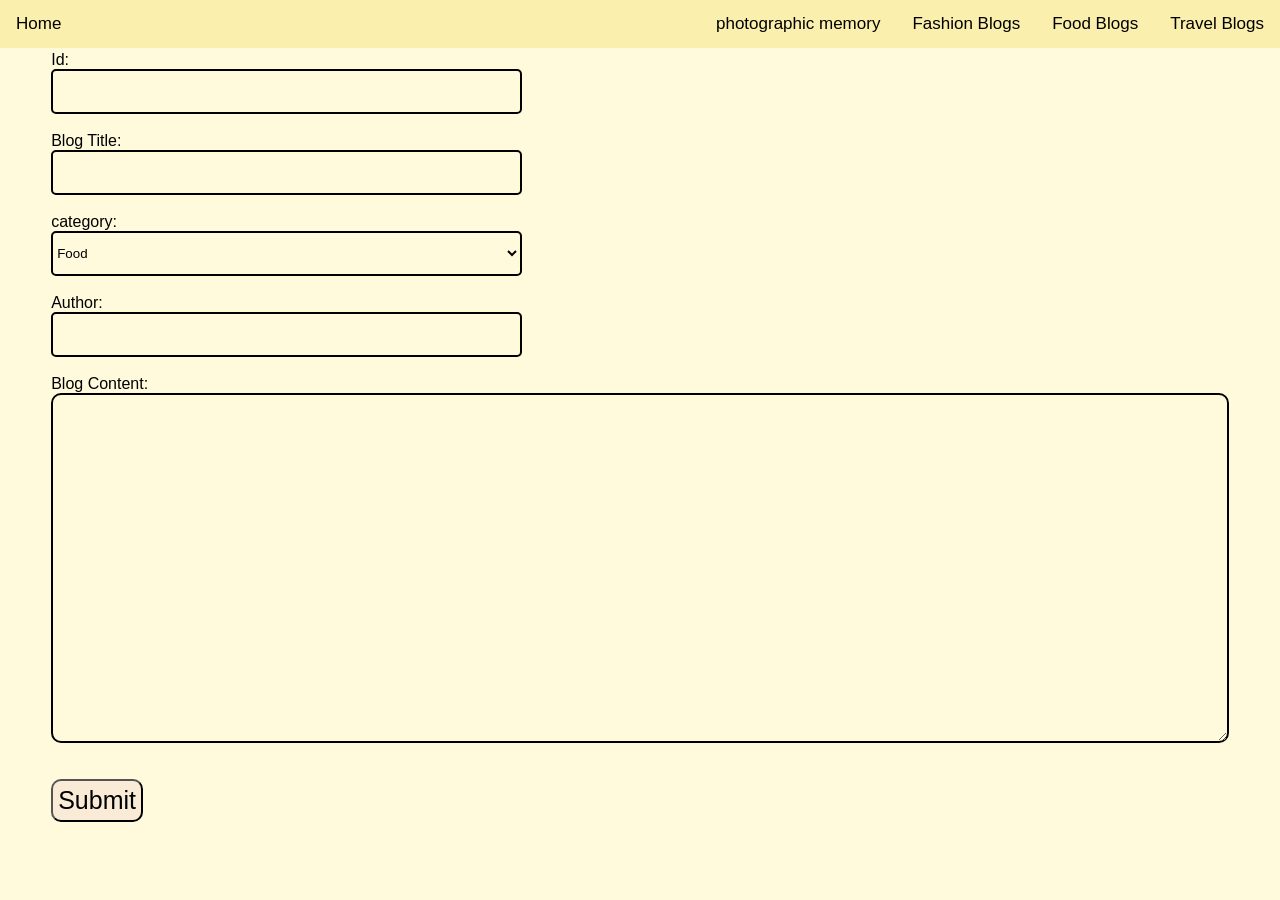
<file: template/create.html>
<html>
    <head>
        <title>
            Write a blog...
        </title>
        <style>

        body{
                font-family: "Roboto",sans-serif;
                margin:0;
                background-color: #FFFADB;

            }


        .navbar {
            overflow: hidden;
            background-color: #FAEFAC;
            position: fixed;
            top: 0;
            width: 100%;
            }

        .navbar a {
            float: left;
            display: block;
            color: black;
            text-align: left;
            padding: 14px 16px;
            text-decoration: none;
            font-size: 17px;
            }

        input, select, option{
            height: 5%;
            width: 40%;
            font-family: "Roboto",sans-serif;
            border-radius: 5px;
            border: 2px solid;
            background-color: #FFFADB;



        }

        textarea{
            font-family: "Roboto",sans-serif;
            font-size: 20px;
            border-radius: 10px;
            border: 2px solid;
            background-color: #FFFADB;


        }
           
        </style>
        <script
            src="https://ajax.googleapis.com/ajax/libs/jquery/3.5.1/jquery.min.js"></script>
    </head>
    <body>
        <div class="navbar">
            <a href="index">Home</a>
            <a href="travel" style="float: right;">Travel Blogs</a>
            <a href="food" style="float: right;">Food Blogs</a>
            <a href="fashion" style="float: right;">Fashion Blogs</a>
            <a href="upload" style="float: right;">photographic memory</a>


        </div>
        <div style="margin: 4%; margin-bottom: 0;">
            <form action="/index">

                <label for="txtId">Id:</label><br>
                <input type="text" id="txtId" name="txtId"><br><br>


                <label for="txttitle">Blog Title:</label><br>
                <input type="text" id="txttitle" name="txttitle"><br><br>


                <label for="txtcategory">category:</label><br>
                <select name="category" id="txtcategory">
                    <option value="Food">Food</option>
                    <option value="Travel">Travel</option>
                    <option value="Fashion">Fashion</option>
                </select><br><br>


                <label for="txtauthor">Author:</label><br>
                <input type="text" id="txtauthor" name="txtauthor"><br><br>


                <label for="txtcontent">Blog Content:</label><br>
                <textarea type="text" id="txtcontent" name="txtcontent"
                    style="width:100%;
                    height:350px;"></textarea><br><br><br>

                <button id="btnSubmit" type="submit" style="font-size: 25px;
                            border-radius: 10px; padding: 5px; background-color: #FAEBD7; ">Submit</button>
            </form>
        </div>

        <script>
            $(document).ready(function () {
            BindStudents();
        });

             $('#btnSubmit').click(function () {

                let idValue = $('#txtId').val();
                let title = $('#txttitle').val();
                let category = $('#txtcategory').val();
                let author = $('#txtauthor').val();
                let content = $('#txtcontent').val();

                if(category == "Food")
                    $.ajax({
                        type: 'POST',
                        dataType: 'json',
                        data: {
                            "id": idValue,
                            "title": title,
                            "BlogCategory": category,
                            "author": author,
                            "BlogContent": content,
                        },
                            
                        url: "http://blogapi-env.eba-xxb3i8t2.us-east-1.elasticbeanstalk.com/blog/",

                        
                        error: function (xhr, status, error) {

                            var err_msg = ''
                            for (var prop in xhr.responseJSON) {
                                err_msg += prop + ': ' + xhr.responseJSON[prop] + '\n';
                            }

                            alert(err_msg);
                        },
                        success: function (result) {
                        
                            BindStudents();
                            alert('Data Saved Successfully.');

                            $('#txtId').val("");
                            $('#txttitle').val("");
                            $('#txtcategory').val("");
                            $('#txtauthor').val("");
                            $('#txtcontent').val("");
                        }
                    });

                else if (category == "Travel")
                    $.ajax({
                        type: 'POST',
                        dataType: 'json',
                        data: {
                            "id": idValue,
                            "title": title,
                            "BlogCategory": category,
                            "author": author,
                            "BlogContent": content,
                        },
                            
                        url: "http://blogapi-env.eba-xxb3i8t2.us-east-1.elasticbeanstalk.com/travel/",

                       
                        error: function (xhr, status, error) {

                            var err_msg = ''
                            for (var prop in xhr.responseJSON) {
                                err_msg += prop + ': ' + xhr.responseJSON[prop] + '\n';
                            }

                            alert(err_msg);
                        },
                        success: function (result) {
                        
                            BindStudents();
                            alert('Data Saved Successfully.');

                            $('#txtId').val("");
                            $('#txttitle').val("");
                            $('#txtcategory').val("");
                            $('#txtauthor').val("");
                            $('#txtcontent').val("");
                        }
                    });
                else
                $.ajax({
                        type: 'POST',
                        dataType: 'json',
                        data: {
                            "id": idValue,
                            "title": title,
                            "BlogCategory": category,
                            "author": author,
                            "BlogContent": content,
                        },
                            
                        url: "http://blogapi-env.eba-xxb3i8t2.us-east-1.elasticbeanstalk.com/fashion/",
                        error: function (xhr, status, error) {

                            var err_msg = ''
                            for (var prop in xhr.responseJSON) {
                                err_msg += prop + ': ' + xhr.responseJSON[prop] + '\n';
                            }

                            alert(err_msg);
                        },
                        success: function (result) {
                        
                            BindStudents();
                            alert('Data Saved Successfully.');

                            $('#txtId').val("");
                            $('#txttitle').val("");
                            $('#txtcategory').val("");
                            $('#txtauthor').val("");
                            $('#txtcontent').val("");
                        }
                    });
                });
        </script>
        <script>
            $(document).ready(function () {
            BindStudents();
        });

             $('#btnSubmit').click(function () {

                let idValue = $('#txtId').val();
                let title = $('#txttitle').val();
                let category = $('#txtcategory').val();
                let author = $('#txtauthor').val();
                let content = $('#txtcontent').val();

                    $.ajax({
                        type: 'POST',
                        dataType: 'json',
                        data: {
                            "email": "New",
                            
                        },
                            
                        url: "http://notificationapi-env.eba-rcjeegpd.us-east-1.elasticbeanstalk.com/subscription",

                        
                        error: function (xhr, status, error) {

                            var err_msg = ''
                            for (var prop in xhr.responseJSON) {
                                err_msg += prop + ': ' + xhr.responseJSON[prop] + '\n';
                            }

                            alert(err_msg);
                        },
                        success: function (result) {
                        
                            BindStudents();
                            alert('Data Saved Successfully.');


                            $('#txttitle').val("");

                        }
                    });
                });

        </script>
    </body>
</html>
</file>
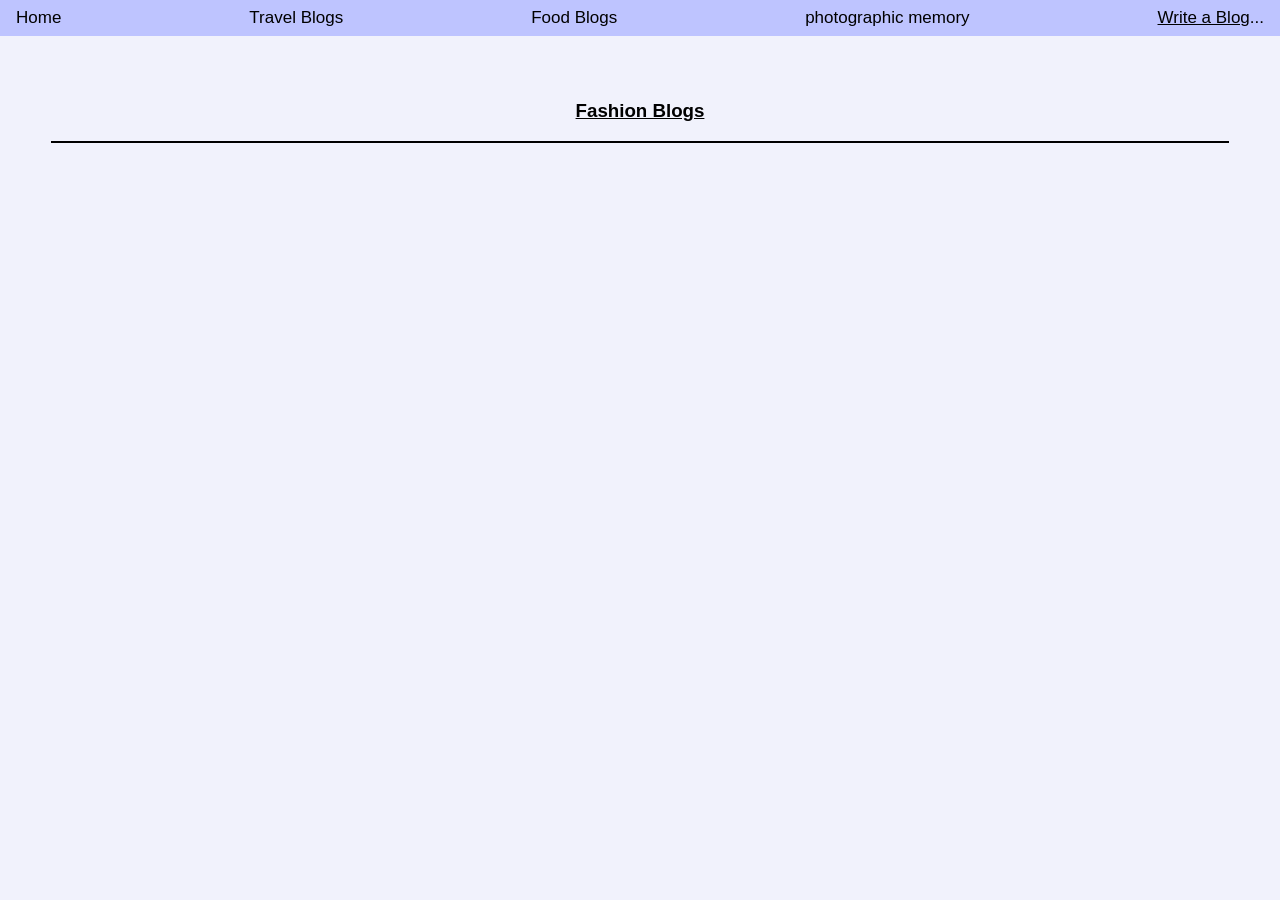
<file: template/fashion.html>
<!DOCTYPE html>

<html lang="en">

    <head>
        <meta charset="utf-8">
        <meta name="viewport" content="width=device-width, initial-scale=1,
            shrink-to-fit=no">
        <title>Fashion Blogs</title>
        <script
            src="https://ajax.googleapis.com/ajax/libs/jquery/3.5.1/jquery.min.js">
        </script>
            <style>
                body{
                        font-family: "Roboto",sans-serif;
                        margin:0;
                        background-color: #FAEBD7;
                    }


                    .navbar {
                        position: relative;
                        display: flex;
                        flex-wrap: wrap;
                        align-items: center;
                        justify-content: space-between;
                        padding-top: 0.5rem;
                        padding-bottom: 0.5rem;
                                        }

                    .navbar a {
                    float: left;
                    display: block;
                    color: black;
                    text-align: left;
                    padding: 14px 16px;
                    text-decoration: none;
                    font-size: 17px;
                    padding-top: 0;
                    padding-bottom: 0;
                    }

                    .title{
                        font-size: 35px;
                        padding-left: 4%;
                        padding-right: 4%;
                    }

                    .category{
                        font-size: 15px;
                        padding-left: 4%;
                        padding-right: 4%;

                    }

                    .author{
                        font-size: 15px;
                        padding-left: 4%;
                        padding-right: 4%;

                    }

                    .content{
                        font-size: 20px;
                        padding-left: 4%;
                        padding-right: 4%;

                    }

                    .btn{
                        font-size: 20px;
                        border-radius: 10px; 
                        padding: 5px; 
                        background-color: #FAEBD7;
                    }

                    .button{
                        padding-left: 4%;
                    }

                    .line{
                        margin-right: 4%;
                    }
            </style>

    </head>

    <body style="background-color: #F1F2FC;"> 
        <div style="background-color: #BEC4FF;" class="navbar">
            <a href="index">Home</a>
            
            <a href="travel" style="float: right;">Travel Blogs</a>
            <a href="food" style="float: right;">Food Blogs</a>
            <a href="upload" style="float: right;">photographic memory</a>
            <a href="create" style="float: right;"><u>Write a Blog</u>...</a>

        </div>
        <div  style="margin-top: 5%; text-align: center;">
            <h3><u> Fashion Blogs </u></h3>
        </div>
        <div style="margin-left:4%; margin-right: 4%;">
                    <table style="width: 100%; border: 1px solid black;">
                        <tbody id="divBody">                     
                        </tbody>
                    </table>
            </div>
            

        </div>
        <script>
        $(document).ready(function () {
            BindStudents();
        });

        function BindStudents() {
            $.ajax({
                type: 'GET',
                dataType: 'json',
                url: "http://blogapi-env.eba-xxb3i8t2.us-east-1.elasticbeanstalk.com/fashion/", success: function (result) {
                   
                    var totalCount = result.length;
                    var structureDiv = "";
                    for (let i = 0; i < totalCount; i++) {
                        structureDiv += "<tr>" +
                            "<tr><td class='title'>" + result[i].title + "</td></tr>" +
                            "<tr><td class='category'>" + result[i].BlogCategory + "</td></tr>" +
                            "<tr><td class='author'> By " + result[i].author + "</td></tr>" +
                            "<tr><td class='content'>" + result[i].BlogContent + "</td></tr>" +
                            "<tr><td class='button'><button class='btn'  onclick='return confirm(\"Are you sure you want to delete this record?\",DeleteRow(" + result[i].id + "))'>Delete</button><hr class='line'></td>" +
                            "</tr>";
                    }

                    $("#divBody").html(structureDiv);
                             
                }
            });

        }

        function DeleteRow(id) {
            
            $.ajax({
                type: 'DELETE',
                dataType: 'json',

                url: "http://blogapi-env.eba-xxb3i8t2.us-east-1.elasticbeanstalk.com/fashion/"+id+"/",
                error: function (xhr, status, error) {

                    var err_msg = ''
                    for (var prop in xhr.responseJSON) {
                        err_msg += prop + ': ' + xhr.responseJSON[prop] + '\n';
                    }

                    alert(err_msg);
                },
                success: function (result) {
              
                    BindStudents();
                }
            });
        }
    </script>
    </body>

</html>
</file>
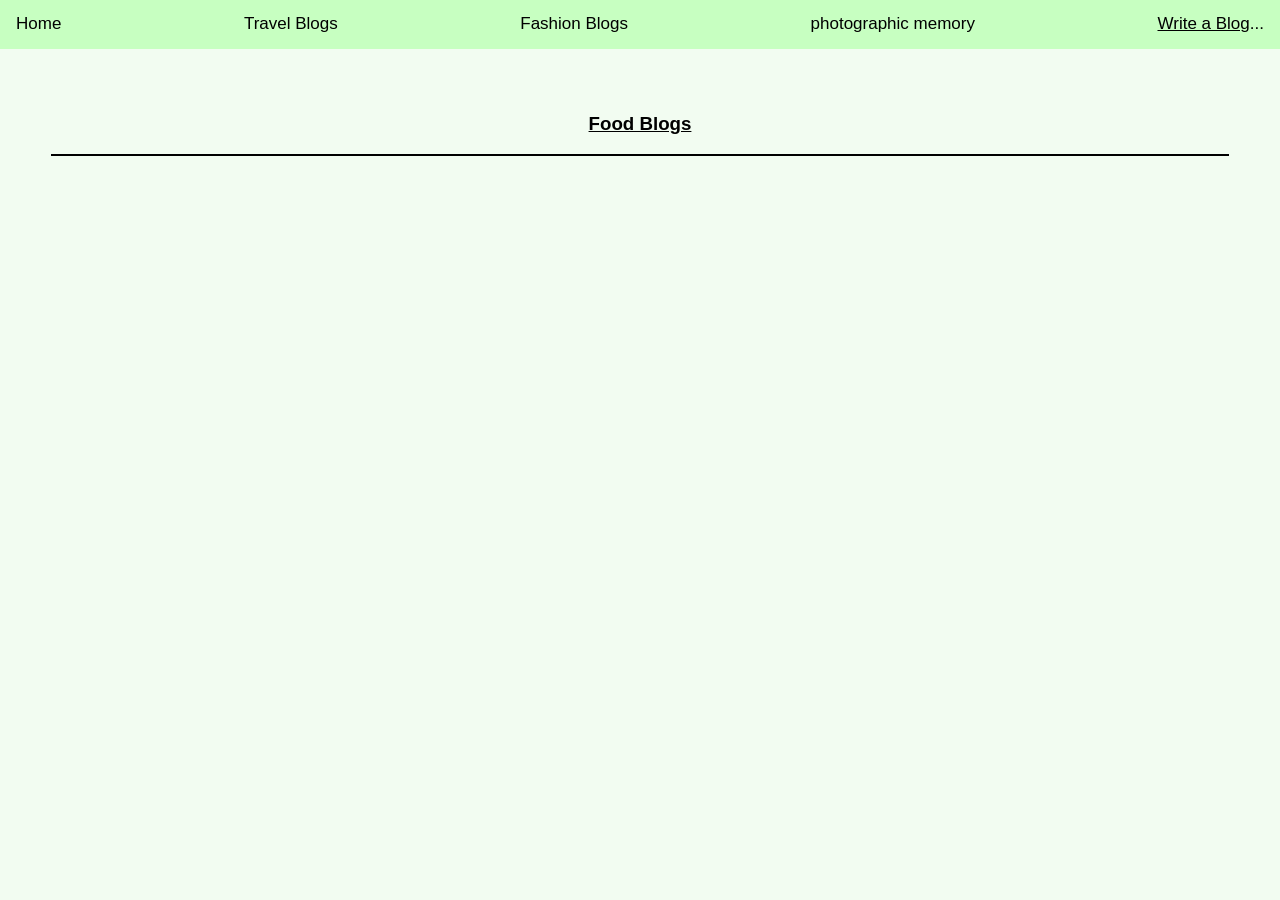
<file: template/food.html>
<!DOCTYPE html>

<html lang="en">

    <head>
        <meta charset="utf-8">
        <meta name="viewport" content="width=device-width, initial-scale=1,
            shrink-to-fit=no">
        <title>Food Blogs</title>
        <script
            src="https://ajax.googleapis.com/ajax/libs/jquery/3.5.1/jquery.min.js">
        </script>
                <style>
                    body{
                            font-family: "Roboto",sans-serif;
                            margin:0;
                            background-color: #FAEBD7;
                        }
    
    
                        .navbar {
                            position: relative;
                            display: flex;
                            flex-wrap: wrap;
                            align-items: center;
                            justify-content: space-between;
                            padding-top: 0.9rem;
                            padding-bottom: 0.9rem; 
    
                        }
    
                        .navbar a {
                        float: left;
                        display: block;
                        color: black;
                        text-align: left;
                        padding: 14px 16px;
                        text-decoration: none;
                        font-size: 17px;
                        padding-top: 0;
                        padding-bottom: 0;
                        }
    
                        .title{
                            font-size: 35px;
                            padding-left: 4%;
                            padding-right: 4%;
                        }
    
                        .category{
                            font-size: 15px;
                            padding-left: 4%;
                            padding-right: 4%;
    
                        }
    
                        .author{
                            font-size: 15px;
                            padding-left: 4%;
                            padding-right: 4%;
    
                        }
    
                        .content{
                            font-size: 20px;
                            padding-left: 4%;
                            padding-right: 4%;
    
                        }
    
                        .btn{
                            font-size: 20px;
                            border-radius: 10px; 
                            padding: 5px; 
                            background-color: #FAEBD7;
                        }
    
                        .button{
                            padding-left: 4%;
                        }
    
                        .line{
                            margin-right: 4%;
                        }
                </style>    
    </head>

    <body style="background-color: #F2FCF1;"> 
        <div style="background-color: #C7FFC1;" class="navbar">
            <a href="index">Home</a>
            
            <a href="travel" style="float: right;">Travel Blogs</a>
            <a href="fashion" style="float: right;">Fashion Blogs</a>
            <a href="upload" style="float: right;">photographic memory</a>
            <a href="create" style="float: right;"><u>Write a Blog</u>...</a>

        </div>
        <div  style="margin-top: 5%; text-align: center;">
            <h3><u> Food Blogs </u></h3>
        </div>
        <div style="margin-left:4%; margin-right: 4%;">
                    <table style="width: 100%; border: 1px solid black;">
                        <tbody id="divBody">                     
                        </tbody>
                    </table>
            </div>
            

        </div>
        <script>
        $(document).ready(function () {
            BindStudents();
        });

        function BindStudents() {
            $.ajax({
                type: 'GET',
                dataType: 'json',
                url: "http://blogapi-env.eba-xxb3i8t2.us-east-1.elasticbeanstalk.com/blog/", success: function (result) {
                   
                    var totalCount = result.length;
                    var structureDiv = "";
                    for (let i = 0; i < totalCount; i++) {
                        structureDiv += "<tr>" +
                            "<tr><td class='title'>" + result[i].title + "</td></tr>" +
                            "<tr><td class='category'>" + result[i].BlogCategory + "</td></tr>" +
                            "<tr><td class='author'> By " + result[i].author + "</td></tr>" +
                            "<tr><td class='content'>" + result[i].BlogContent + "</td></tr>" +
                            "<tr><td class='button'><button class='btn'  onclick='return confirm(\"Are you sure you want to delete this record?\",DeleteRow(" + result[i].id + "))'>Delete</button><hr class='line'></td>" +
                            "</tr>";
                    }

                    $("#divBody").html(structureDiv);
                             
                }
            });

        }

        function DeleteRow(id) {
            
            $.ajax({
                type: 'DELETE',
                dataType: 'json',

                url: "http://blogapi-env.eba-xxb3i8t2.us-east-1.elasticbeanstalk.com/blog/"+id+"/",
                error: function (xhr, status, error) {

                    var err_msg = ''
                    for (var prop in xhr.responseJSON) {
                        err_msg += prop + ': ' + xhr.responseJSON[prop] + '\n';
                    }

                    alert(err_msg);
                },
                success: function (result) {
              
                    BindStudents();
                }
            });
        }
    </script>
    </body>

</html>
</file>
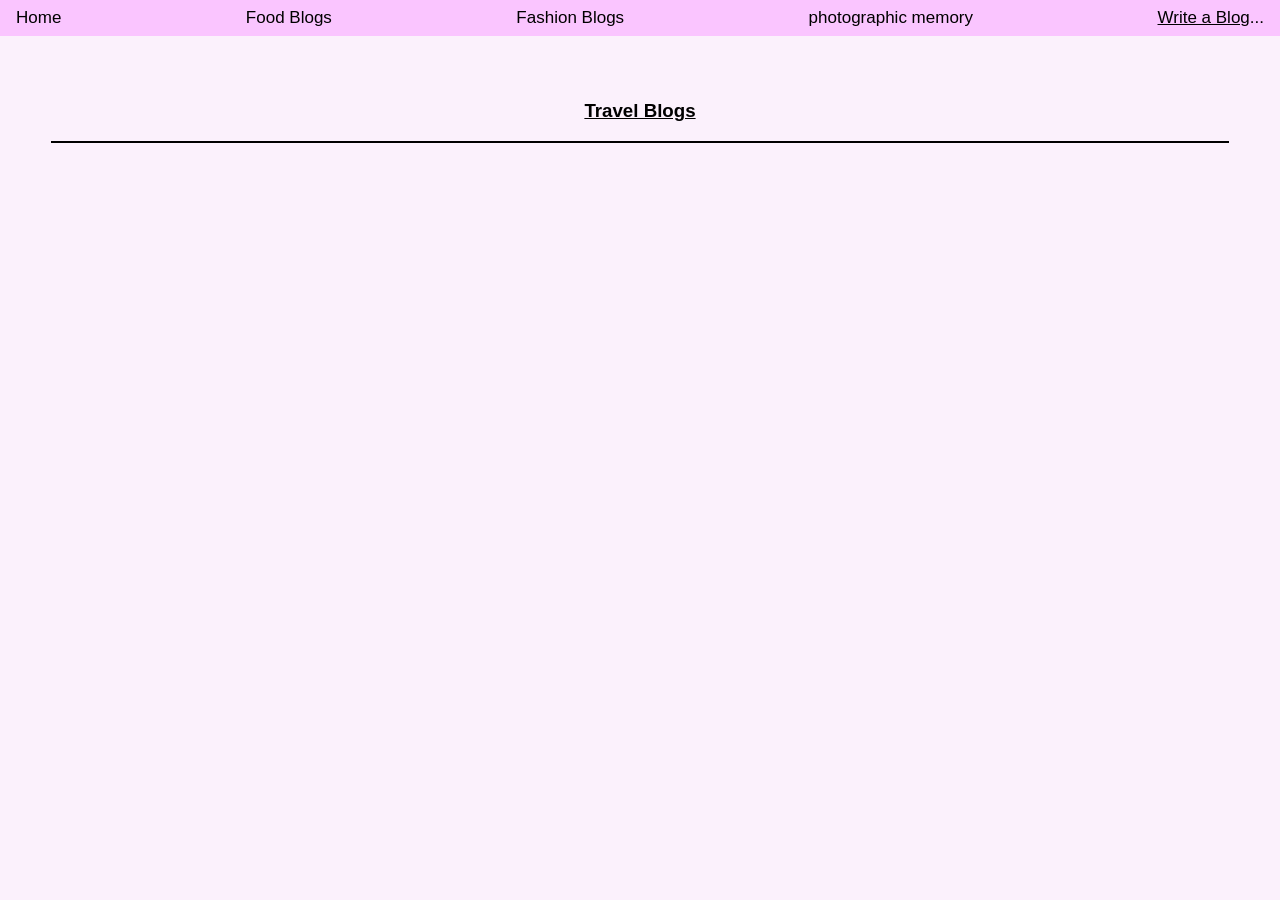
<file: template/travel.html>
<!DOCTYPE html>

<html lang="en">

    <head>
        <meta charset="utf-8">
        <meta name="viewport" content="width=device-width, initial-scale=1,
            shrink-to-fit=no">
        <title>Travel Blogs</title>
        <script
            src="https://ajax.googleapis.com/ajax/libs/jquery/3.5.1/jquery.min.js">
        </script>
                <style>
                    body{
                            font-family: "Roboto",sans-serif;
                            margin:0;
                            background-color: #FAEBD7;
                        }
    
    
                        .navbar {
                            position: relative;
                            display: flex;
                            flex-wrap: wrap;
                            align-items: center;
                            justify-content: space-between;
                            padding-top: 0.5rem;
                            padding-bottom: 0.5rem;
    
                        }
    
                        .navbar a {
                        float: left;
                        display: block;
                        color: black;
                        text-align: left;
                        padding: 14px 16px;
                        text-decoration: none;
                        font-size: 17px;
                        padding-top: 0;
                        padding-bottom: 0;
                        }
    
                        .title{
                            font-size: 35px;
                            padding-left: 4%;
                            padding-right: 4%;
                        }
    
                        .category{
                            font-size: 15px;
                            padding-left: 4%;
                            padding-right: 4%;
    
                        }
    
                        .author{
                            font-size: 15px;
                            padding-left: 4%;
                            padding-right: 4%;
    
                        }
    
                        .content{
                            font-size: 20px;
                            padding-left: 4%;
                            padding-right: 4%;
    
                        }
    
                        .btn{
                            font-size: 20px;
                            border-radius: 10px; 
                            padding: 5px; 
                            background-color: #FAEBD7;
                        }
    
                        .button{
                            padding-left: 4%;
                        }
    
                        .line{
                            margin-right: 4%;
                        }
                </style>    
    </head>

    <body style="background-color: #FBF1FC;"> 
        <div style="background-color: #FAC5FF;" class="navbar">
            <a href="index">Home</a>
            
            <a href="food" style="float: right;">Food Blogs</a>
            <a href="fashion" style="float: right;">Fashion Blogs</a>
            <a href="upload" style="float: right;">photographic memory</a>
            <a href="create" style="float: right;"><u>Write a Blog</u>...</a>
        </div>
        <div  style="margin-top: 5%; text-align: center;">
            <h3><u> Travel Blogs </u></h3>
        </div>
        <div style="margin-left:4%; margin-right: 4%;">
                    <table style="width: 100%; border: 1px solid black;">
                        <tbody id="divBody">                     
                        </tbody>
                    </table>
            </div>
            

        </div>
        <script>
        $(document).ready(function () {
            BindStudents();
        });



        function BindStudents() {
            $.ajax({
                type: 'GET',
                dataType: 'json',
                url: "http://blogapi-env.eba-xxb3i8t2.us-east-1.elasticbeanstalk.com/travel/", success: function (result) {
                   
                    var totalCount = result.length;
                    var structureDiv = "";
                    for (let i = 0; i < totalCount; i++) {
                        structureDiv += "<tr>" +
                            "<tr><td class='title'>" + result[i].title + "</td></tr>" +
                            "<tr><td class='category'>" + result[i].BlogCategory + "</td></tr>" +
                            "<tr><td class='author'> By " + result[i].author + "</td></tr>" +
                            "<tr><td class='content'>" + result[i].BlogContent + "</td></tr>" +
                            "<tr><td class='button'><button style='background-color: #F1F2FC;' class='btn'  onclick='return confirm(\"Are you sure you want to delete this record?\",DeleteRow(" + result[i].id + "))'>Delete</button><hr class='line'></td>" +
                            "</tr>";
                    }

                    $("#divBody").html(structureDiv);
                             
                }
            });

        }

        function DeleteRow(id) {
            
            $.ajax({
                type: 'DELETE',
                dataType: 'json',

                url: "http://blogapi-env.eba-xxb3i8t2.us-east-1.elasticbeanstalk.com/travel/"+id+"/",
                error: function (xhr, status, error) {

                    var err_msg = ''
                    for (var prop in xhr.responseJSON) {
                        err_msg += prop + ': ' + xhr.responseJSON[prop] + '\n';
                    }

                    alert(err_msg);
                },
                success: function (result) {
              
                    BindStudents();
                }
            });
        }
    </script>
    </body>

</html>
</file>
